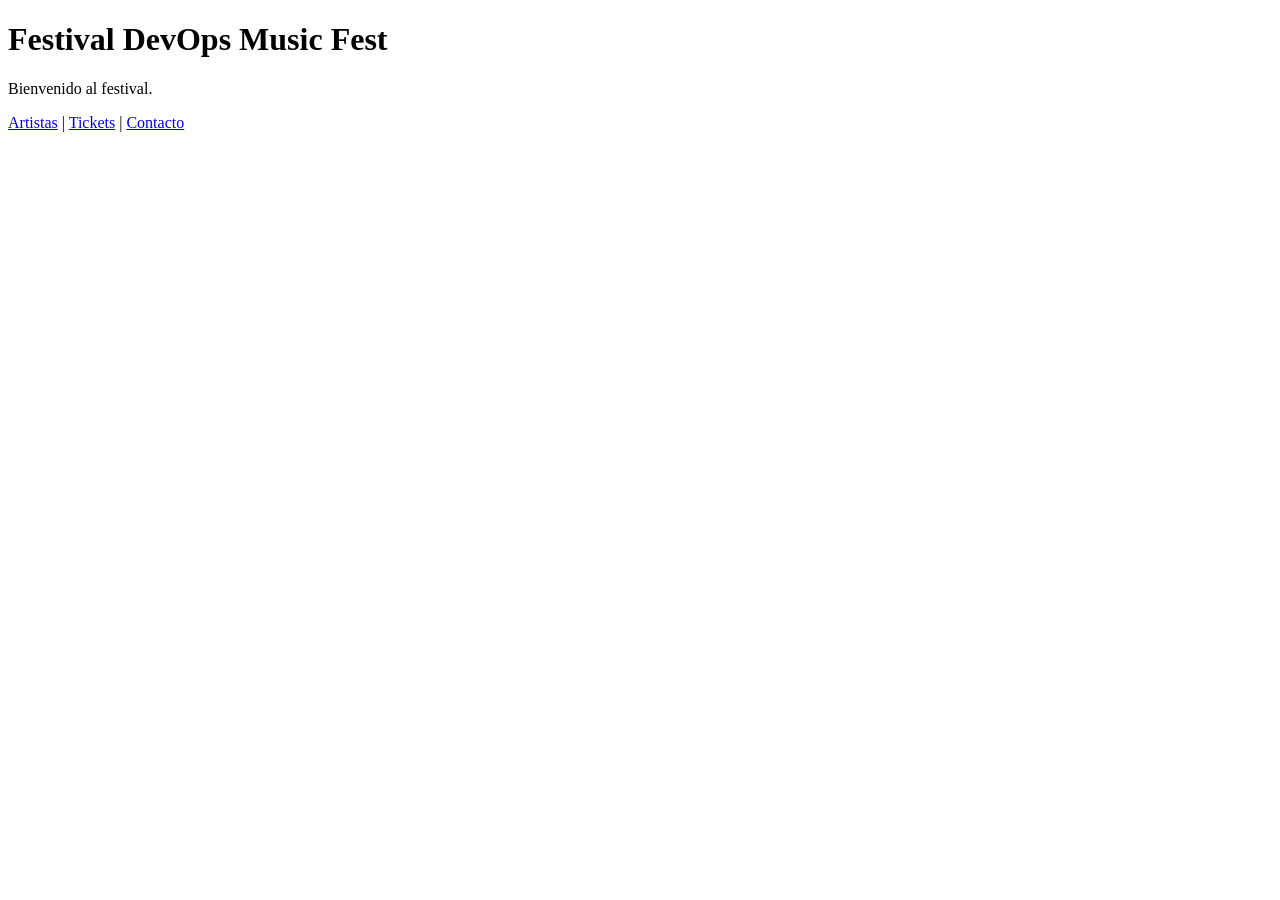
<file: frontend/index.html>
<!DOCTYPE html>
<html lang="es">
<head>
    <meta charset="UTF-8">
    <title>Festival DevOps Music Fest</title>
</head>
<body>

    <h1>Festival DevOps Music Fest</h1>

    <p>Bienvenido al festival.</p>

    <nav>
        <a href="artistas.html">Artistas</a> |
        <a href="tickets.html">Tickets</a> |
        <a href="contacto.html">Contacto</a>
        <br>
    </nav>

</body>
</html>
</file>
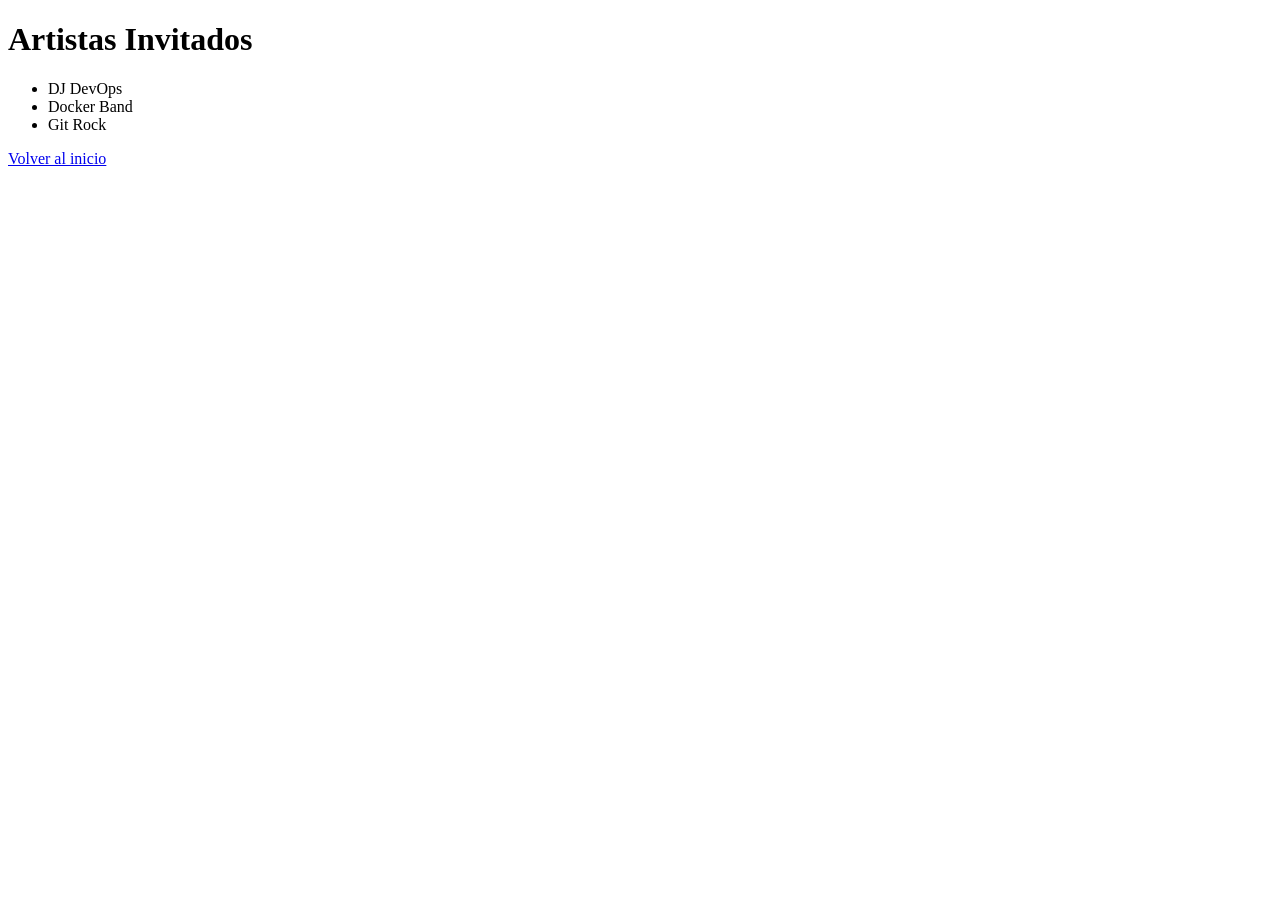
<file: frontend/artistas.html>
<!DOCTYPE html>
<html lang="es">
<head>
    <meta charset="UTF-8">
    <title>Artistas</title>
</head>
<body>

    <h1>Artistas Invitados</h1>

    <ul>
        <li>DJ DevOps</li>
        <li>Docker Band</li>
        <li>Git Rock</li>
    </ul>

    <a href="index.html">Volver al inicio</a>

</body>
</html>
</file>
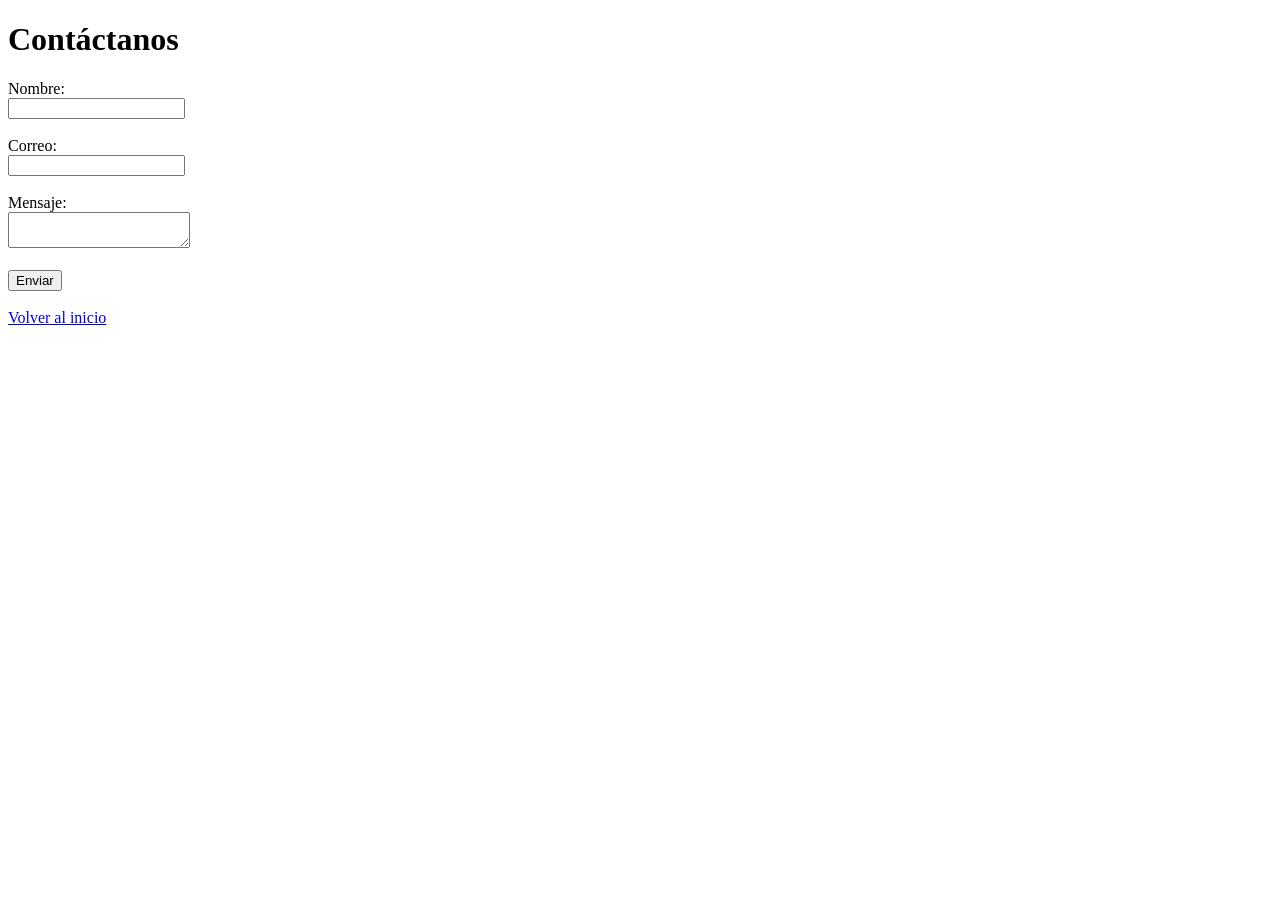
<file: frontend/contacto.html>
<!DOCTYPE html>
<html lang="es">
<head>
    <meta charset="UTF-8">
    <title>Contacto</title>
</head>
<body>

    <h1>Contáctanos</h1>

    <form>
        <label>Nombre:</label><br>
        <input type="text"><br><br>

        <label>Correo:</label><br>
        <input type="email"><br><br>

        <label>Mensaje:</label><br>
        <textarea></textarea><br><br>

        <button type="submit">Enviar</button>
    </form>

    <br>

    <a href="index.html">Volver al inicio</a>

</body>
</html>
</file>
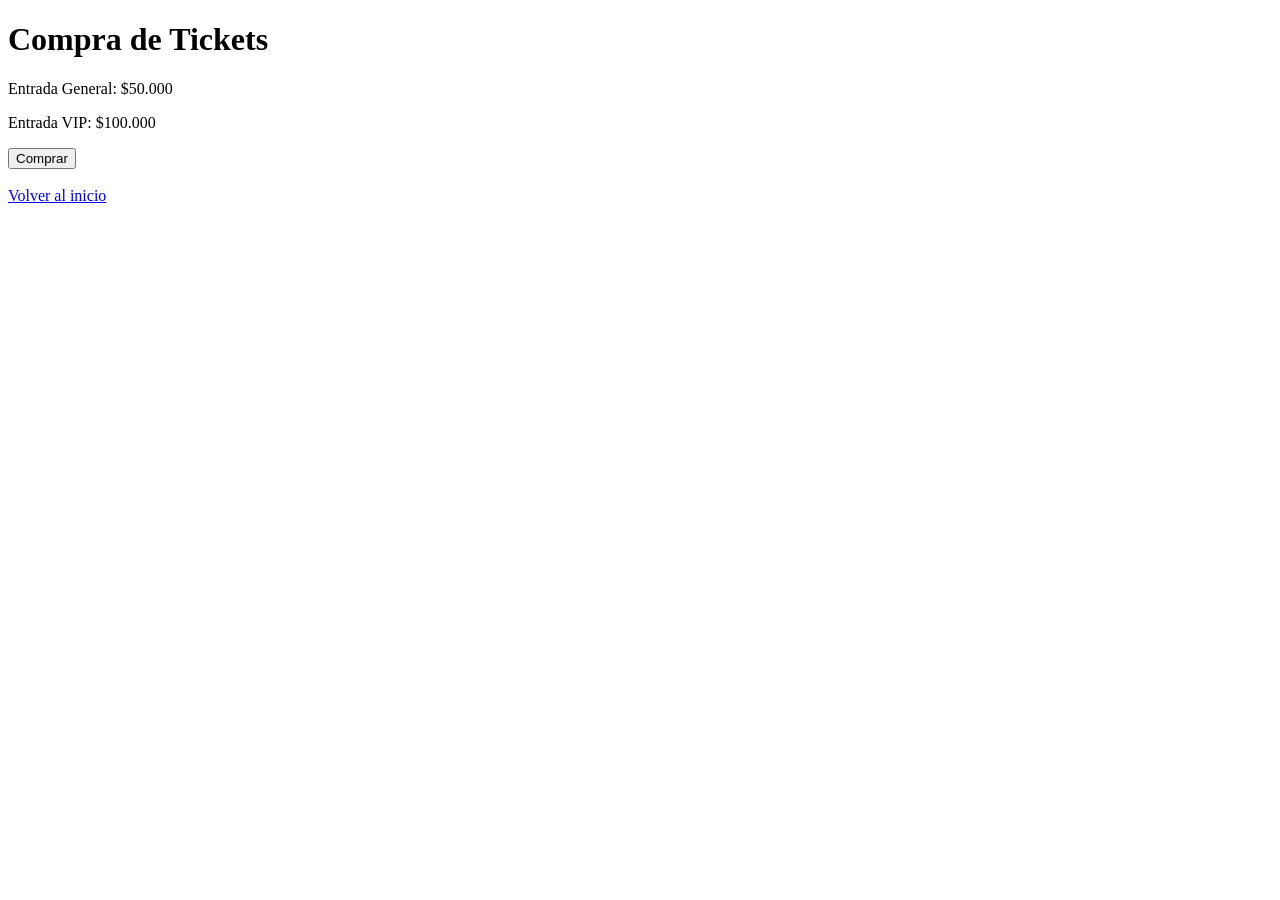
<file: frontend/tickets.html>
<!DOCTYPE html>
<html lang="es">
<head>
    <meta charset="UTF-8">
    <title>Tickets</title>
</head>
<body>

    <h1>Compra de Tickets</h1>

    <p>Entrada General: $50.000</p>
    <p>Entrada VIP: $100.000</p>

    <button>Comprar</button>

    <br><br>

    <a href="index.html">Volver al inicio</a>

</body>
</html>
</file>
